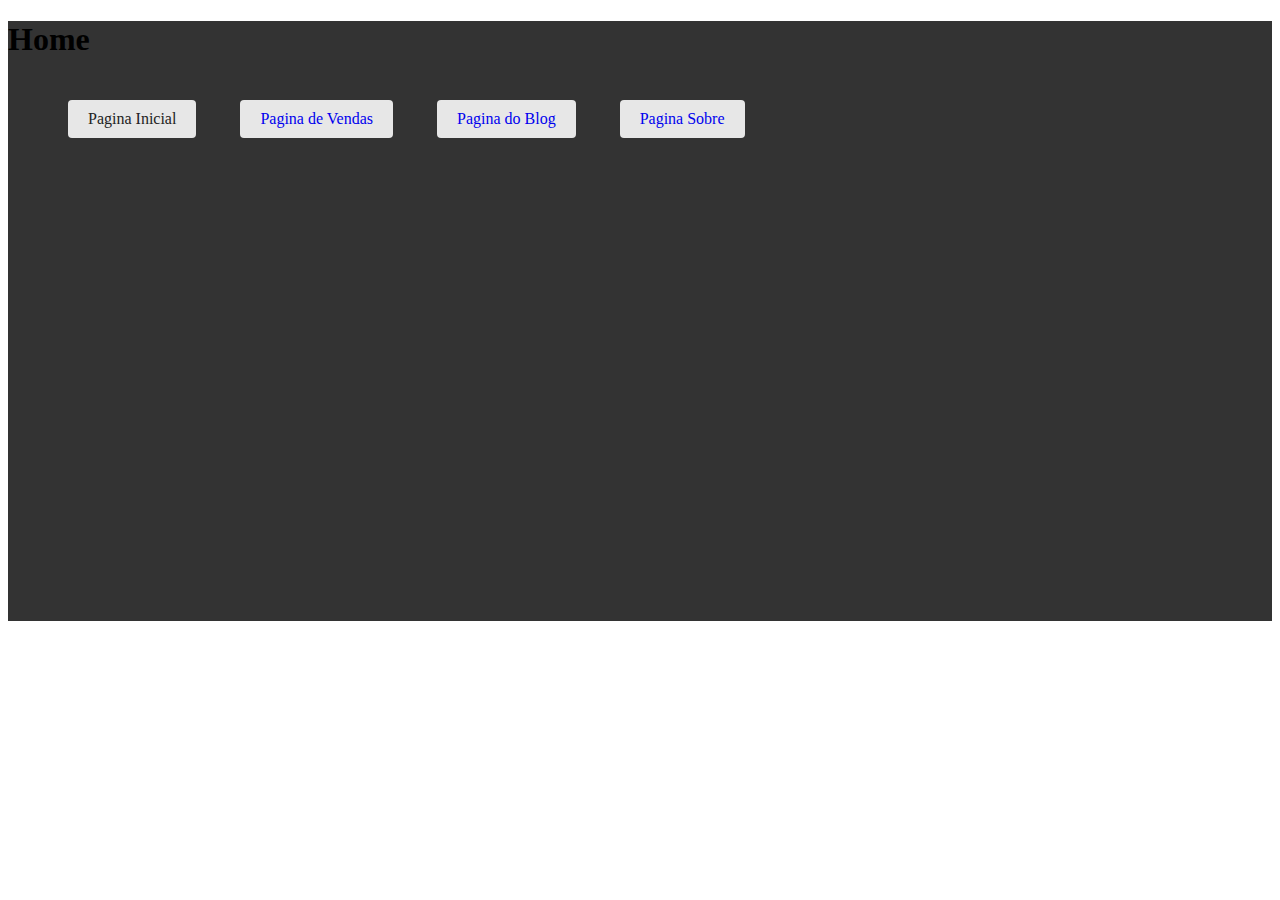
<file: index.html>
<!DOCTYPE html>
<html lang="pt-br">
<head>
  <meta charset="UTF-8">
  <meta name="viewport" content="width=device-width, initial-scale=1.0">
  <link rel="stylesheet" href="style.css">
  <title>E-COMMERCE</title>
</head>
<body>
  <div class="container">
    <h1>Home</h1>
    <ul>
      <li>Pagina Inicial</li>
      <li><a href="vendas.html">Pagina de Vendas</a></li>
      <li><a href="blog.html">Pagina do Blog</a></li>
      <li><a href="sobre.html">Pagina Sobre</a></li>
    </ul>
  </div>
</body>
</html>
</file>
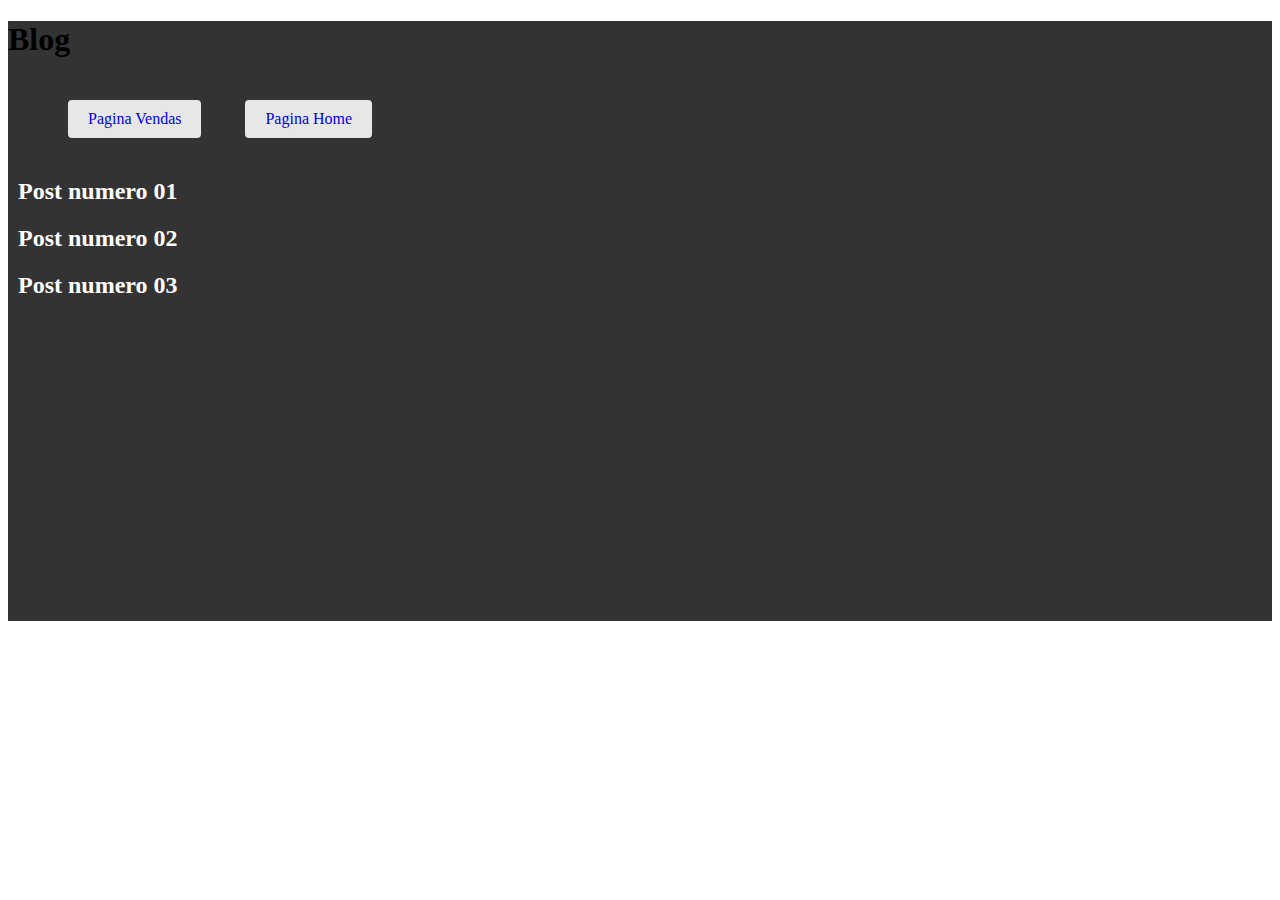
<file: blog.html>
<!DOCTYPE html>
<html lang="pt-br">
<head>
  <meta charset="UTF-8">
  <meta name="viewport" content="width=device-width, initial-scale=1.0">
  <link rel="stylesheet" href="style.css">
  <title>Vendas</title>
</head>
<body>
  <div class="container">
    <h1>Blog</h1>
    <ul>
      <li><a href="vendas.html">Pagina Vendas</a></li>
      <li><a href="index.html">Pagina Home</a></li>
    </ul>  
    <h2>Post numero 01</h2>
    <h2>Post numero 02</h2>
    <h2>Post numero 03</h2>
  </div>
</body>
</html>
</file>
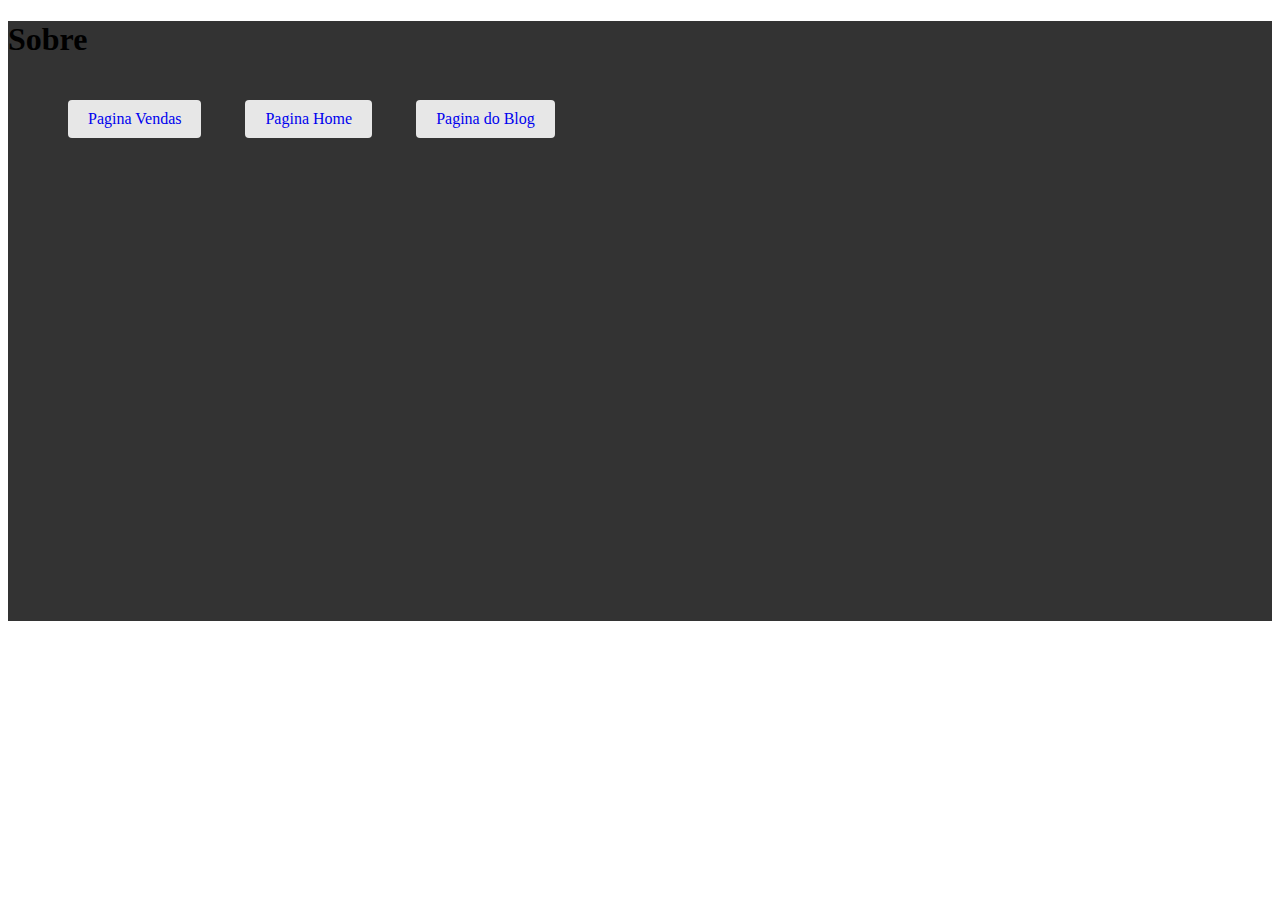
<file: sobre.html>
<!DOCTYPE html>
<html lang="pt-br">
<head>
  <meta charset="UTF-8">
  <meta name="viewport" content="width=device-width, initial-scale=1.0">
  <link rel="stylesheet" href="style.css">
  <title>Vendas</title>
</head>
<body>
  <div class="container">
    <h1>Sobre</h1>
    <ul>
      <li><a href="vendas.html">Pagina Vendas</a></li>
      <li><a href="index.html">Pagina Home</a></li>
      <li><a href="blog.html">Pagina do Blog</a></li>
    </ul>  
  </div>
</body>
</html>
</file>
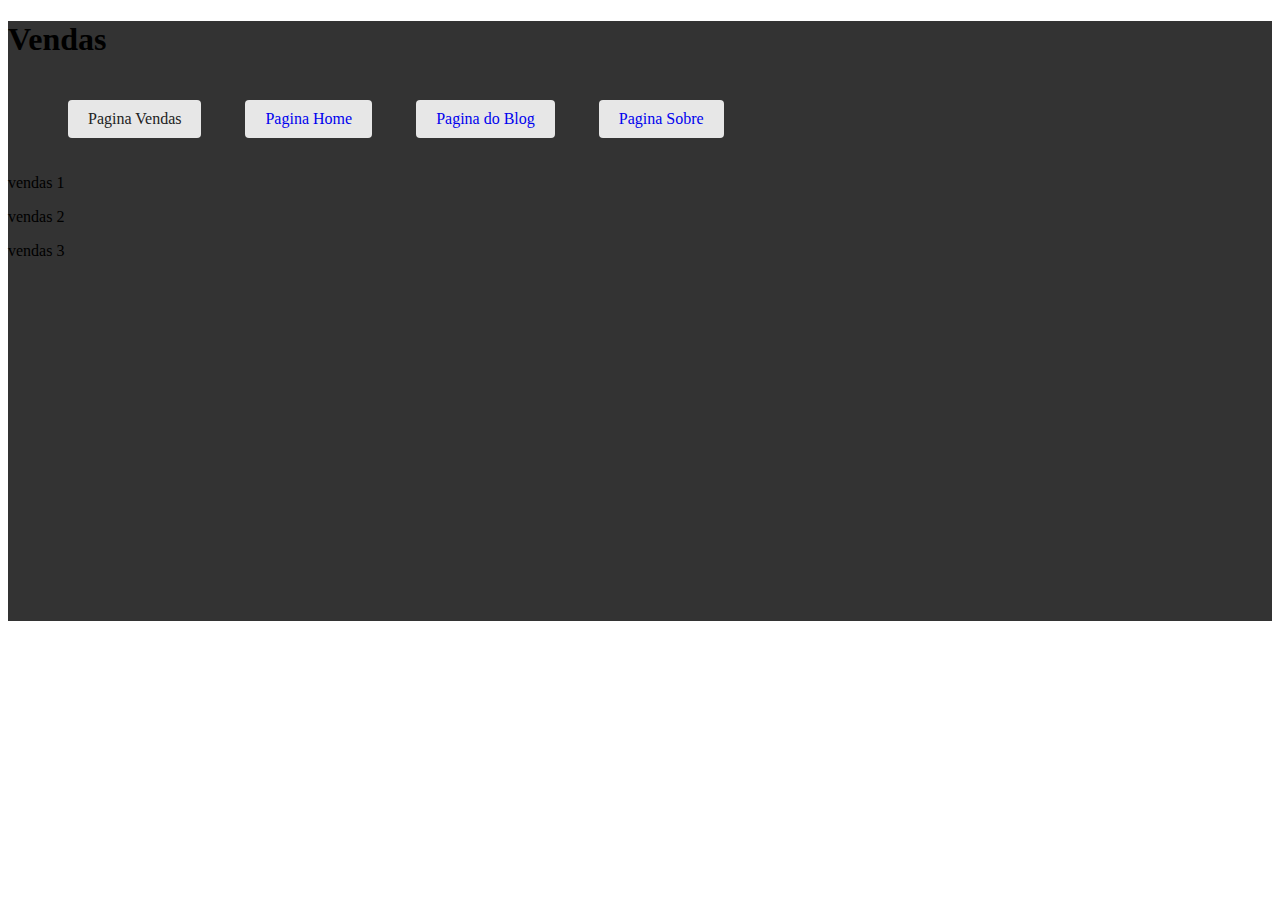
<file: vendas.html>
<!DOCTYPE html>
<html lang="pt-br">
<head>
  <meta charset="UTF-8">
  <meta name="viewport" content="width=device-width, initial-scale=1.0">
  <link rel="stylesheet" href="style.css">
  <title>Vendas</title>
</head>
<body>
  <div class="container">
    <h1>Vendas</h1>
    <ul>
      <li>Pagina Vendas</li>
      <li><a href="index.html">Pagina Home</a></li>
      <li><a href="blog.html">Pagina do Blog</a></li>
      <li><a href="sobre.html">Pagina Sobre</a></li>
    </ul>  
    <p>vendas 1</p>
    <p>vendas 2</p>
    <p>vendas 3</p>
  </div>
</body>
</html>
</file>
<file: style.css>
.container {
  height: 600px;
  width: 400;
  background-color: #333;
  align-items: center;
  max-width: 100%;
}
li{
  list-style: none;
  display: inline-block;
  color: #222;
  margin: 20px;
  padding: 10px 20px;
  background-color: #e7e7e7;
  border-radius: 4px;
  
}
a {
  text-decoration: none;  
}
h2{
  color: #fff;
  padding-left: 10px;
}
</file>
